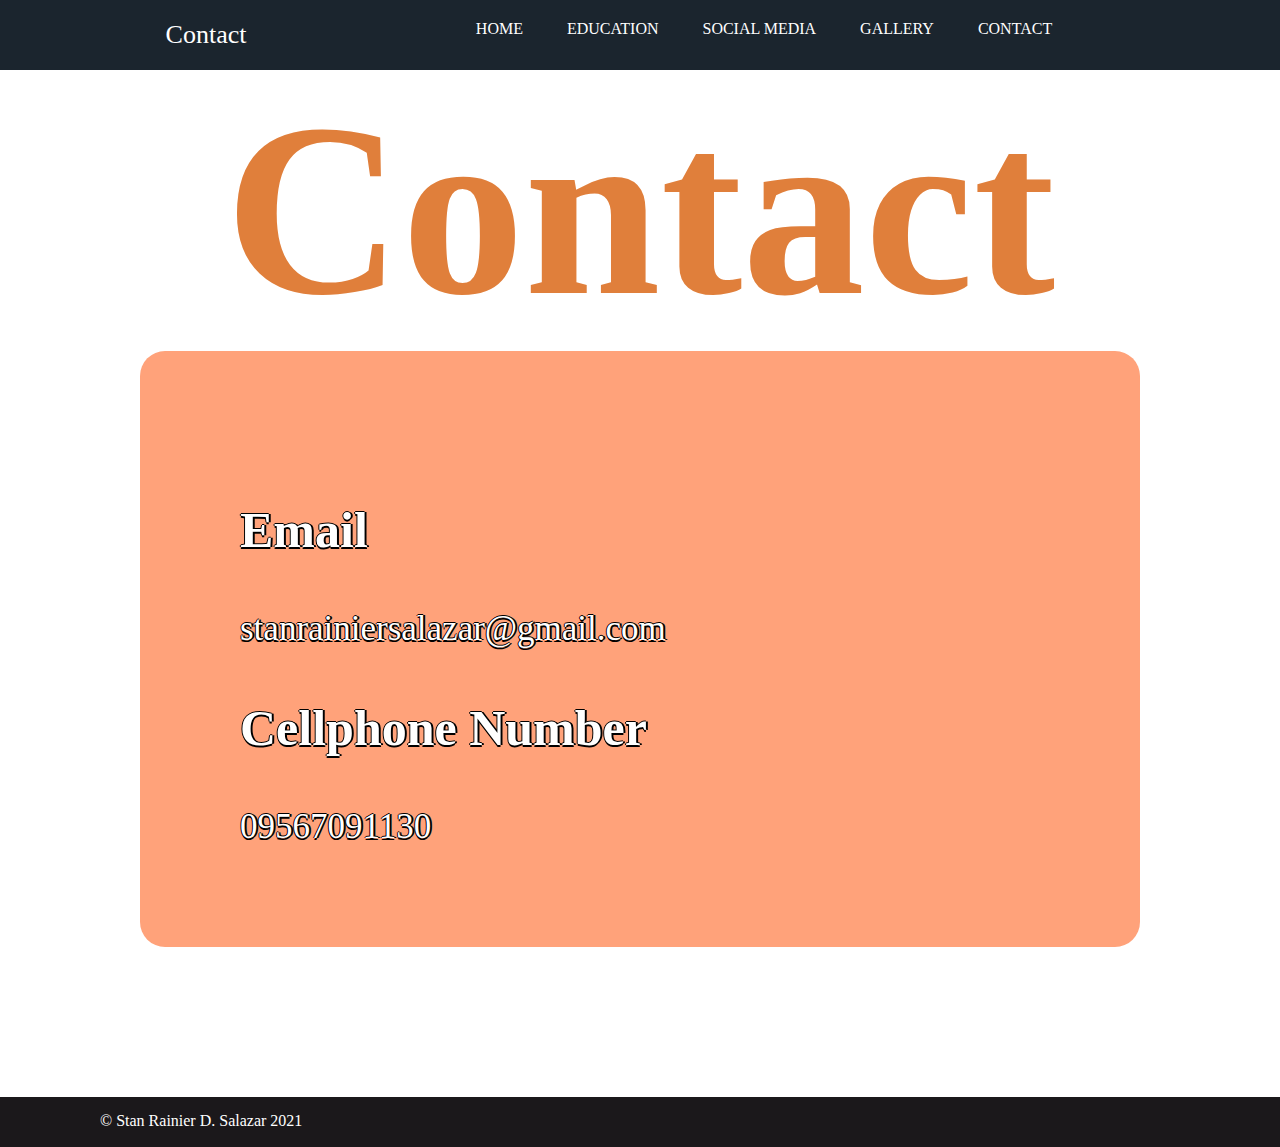
<file: Salazar Website/contact.html>
<DOCTYPE! html>
<html>
<title> Stan Rainier </title>
<head>
<link
    rel="stylesheet"
    href="https://cdnjs.cloudflare.com/ajax/libs/animate.css/4.1.1/animate.min.css"
>	
<link rel="stylesheet" href="style.css">
<link rel="preconnect" href="https://fonts.gstatic.com">
<link href="https://fonts.googleapis.com/css2?family=Dancing+Script&display=swap" rel="stylesheet">
</head>
<body>

<div class="educ">
	<div class="header__wrapper">
		<div class="header__left animate__animated animate__fadeInDown">
			<span class=="header__greeting">Contact</span>
		</div>
		<div class="header__right">
			<div class="header__navigation ">
				<a href="index.html" target="_self">HOME</a>
				<a href="education.html" target="_self">EDUCATION</a>
				<a href="socialmedia.html" target="_self">SOCIAL MEDIA</a>
				<a href="gallery.html" target="_self">GALLERY</a>
				<a href="contact.html" target="_self">CONTACT</a>
			</div>
		</div>
	</div>
	<div class="content">
		<div class="banner animate__animated animate__fadeInDown">
			<span class="banner-text">Contact</span>
		</div>
		<div class="contactContent">
			<div class="contactContainer animate__animated animate__zoomIn">
				<h3> Email </h1>
				<p1 style ="font-size: 35px; font-family: Bahnschrift; text-shadow: -1px 0 black, 0 2px black, 2px 0 black, 0 -1px black; color: white"> 
				stanrainiersalazar@gmail.com
				</p1>
				<h3> Cellphone Number</h1>
				<p1 style ="font-size: 35px; font-family: Bahnschrift; text-shadow: -1px 0 black, 0 2px black, 2px 0 black, 0 -1px black; color: white"> 
				09567091130 
				</p1>
			</div>
		</div>
	</div>
</div>
</body>

<div class="footer">
	© Stan Rainier D. Salazar 2021
</div>
</file>
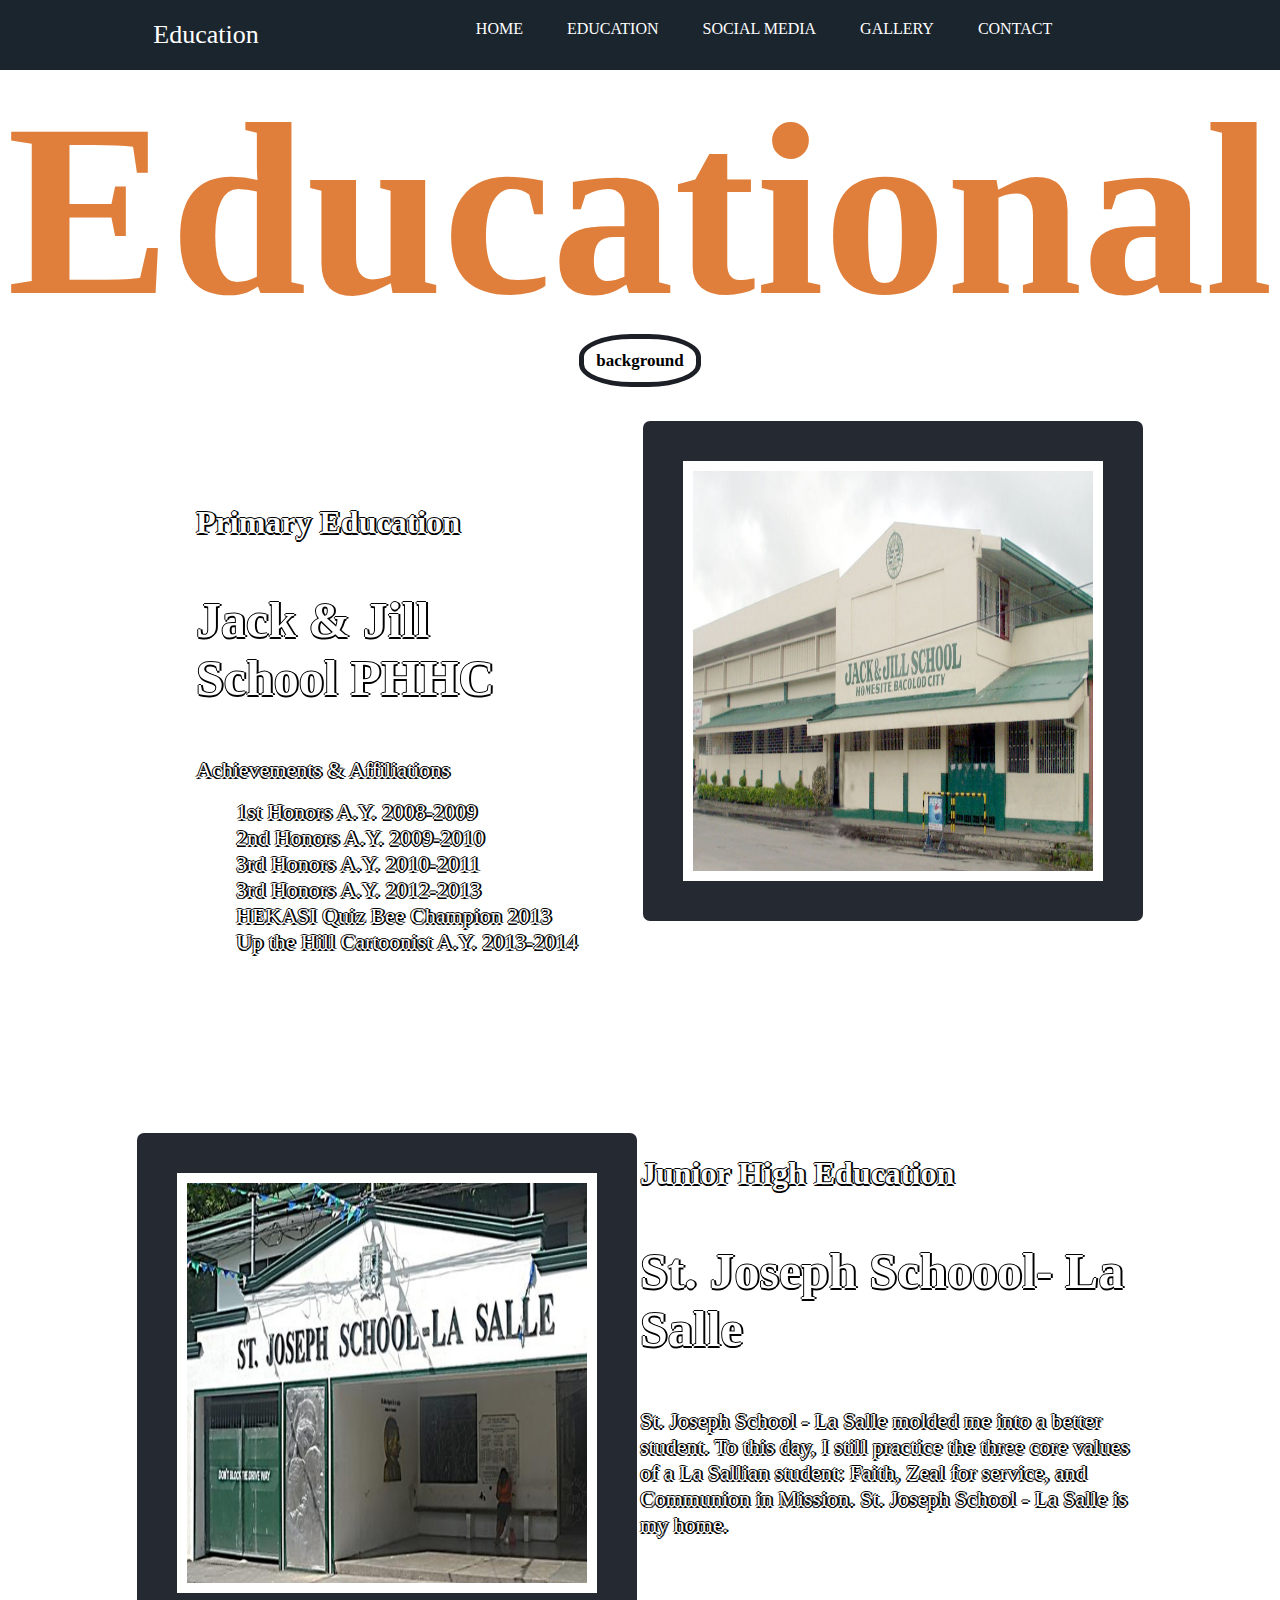
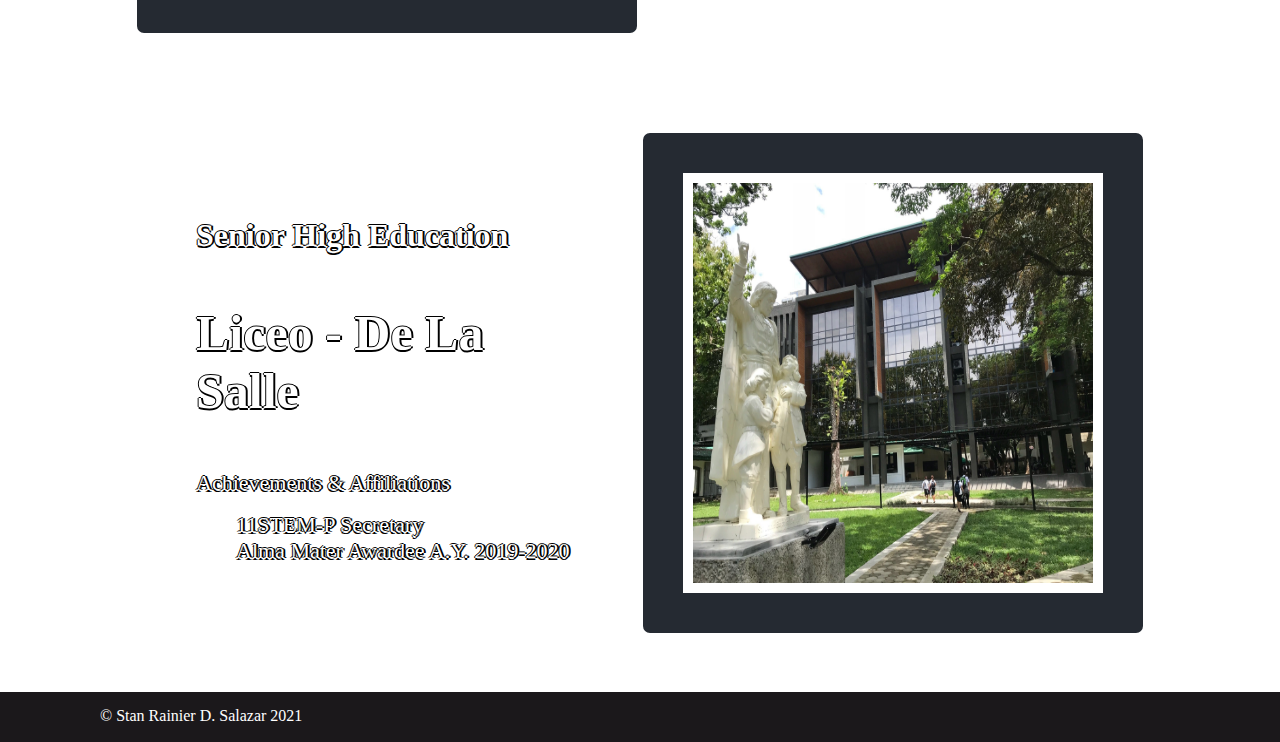
<file: Salazar Website/education.html>
<DOCTYPE! html>
<html>
<title> Stan Rainier </title>
<head>
<link
    rel="stylesheet"
    href="https://cdnjs.cloudflare.com/ajax/libs/animate.css/4.1.1/animate.min.css"
>		
<link rel="stylesheet" href="style.css">
<link rel="preconnect" href="https://fonts.gstatic.com">
<link href="https://fonts.googleapis.com/css2?family=Dancing+Script&display=swap" rel="stylesheet">
</head>
<body>

<div class="educ">
	<div class="header__wrapper">
		<div class="header__left  animate__animated animate__fadeInDown">
			<span class=="header__greeting">Education</span>
		</div>
		<div class="header__right ">
			<div class="header__navigation">
				<a href="index.html" target="_self">HOME</a>
				<a href="education.html" target="_self">EDUCATION</a>
				<a href="socialmedia.html" target="_self">SOCIAL MEDIA</a>
				<a href="gallery.html" target="_self">GALLERY</a>
				<a href="contact.html" target="_self">CONTACT</a>
			</div>
		</div>
	</div>
	<div class="content">
		<div class="banner animate__animated animate__fadeInDown">
			<span class="banner-text">Educational</span>
			<span  class="banner-subtext">background</span>
		</div>
		<div class="content">
		<div class="content__wrapper">
			<div class="content-p">
				<div class="educContent p animate__animated animate__fadeInDown">
					<h1> Primary Education </h1>
					<h3> Jack & Jill School  PHHC </h3>
					<span> Achievements & Affiliations </span>
					<ul>
						<li> 1st Honors A.Y. 2008-2009 </li>
						<li> 2nd Honors A.Y. 2009-2010 </li>
						<li> 3rd Honors A.Y. 2010-2011 </li>
						<li> 3rd Honors A.Y. 2012-2013 </li>
						<li> HEKASI Quiz Bee Champion 2013 </li>
						<li> Up the Hill Cartoonist A.Y. 2013-2014 </li>
					</ul>
				</div>
			</div>
			<div class="pic animate__animated animate__fadeInRight">
				<img src="jjs.jpg"  class="educPics">
			</div>
		</div>
		<div class="content__wrapper">
			<div class="second-picture animate__animated animate__fadeInLeft">
				<img src="stjo.jpg" class="educPics">
			</div>
			<div class="second-content">
				<div class="p animate__animated animate__fadeInRight">
					<h1>Junior High Education</h3>
					<span>
					<h3> St. Joseph Schoool- La Salle </h3>
					<span>St. Joseph School - La Salle molded me into a better student. 
						To this day, I still practice the three core values of a La Sallian student: Faith, Zeal for service, and Communion in Mission. St. Joseph School - La Salle is my home.

					 </span>
				</span>
				</div>
			</div>
		</div>

		<div class="content__wrapper">
			<div class="content-p">
				<div class="educContent p animate__animated animate__fadeInLeft">
					<h1> Senior High Education </h1>
					<h3> Liceo - De La Salle </h3>
					<span> Achievements & Affiliations </span>
					<ul>
						<li> 11STEM-P Secretary </li>
						<li> Alma Mater Awardee A.Y. 2019-2020 </li>
					</ul>
				</div>
			</div>
			<div class="pic animate__animated animate__fadeInRight">
				<img src="liceo.jpg" class="educPics">
			</div>
		</div>
	</div>
</div>
	</div>
</div>


</body>

<div class="footer">
	© Stan Rainier D. Salazar 2021
</div>
</file>
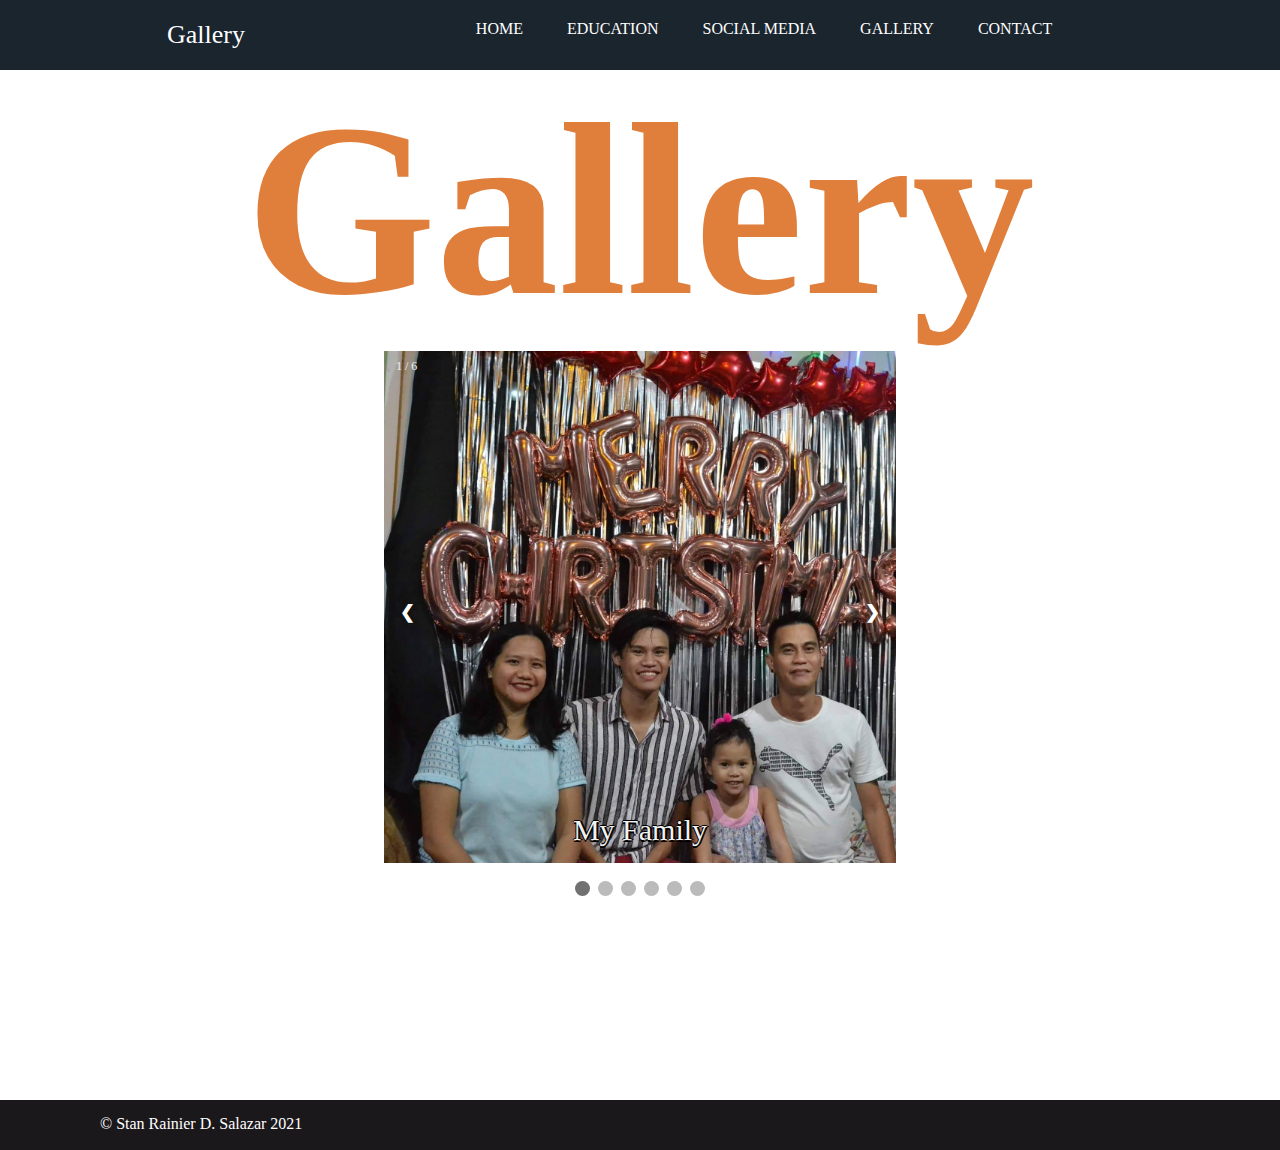
<file: Salazar Website/gallery.html>
<DOCTYPE! html>
<html>
<title> Stan Rainier </title>
<head>
<link
    rel="stylesheet"
    href="https://cdnjs.cloudflare.com/ajax/libs/animate.css/4.1.1/animate.min.css"
>	
<link rel="stylesheet" href="style.css">
<link rel="preconnect" href="https://fonts.gstatic.com">
<link href="https://fonts.googleapis.com/css2?family=Dancing+Script&display=swap" rel="stylesheet">
</head>
<body>

<div class="educ">
	<div class="header__wrapper">
		<div class="header__left animate__animated animate__fadeInDown">
			<span class=="header__greeting">Gallery</span>
		</div>
		<div class="header__right">
			<div class="header__navigation">
				<a href="index.html" target="_self">HOME</a>
				<a href="education.html" target="_self">EDUCATION</a>
				<a href="socialmedia.html" target="_self">SOCIAL MEDIA</a>
				<a href="gallery.html" target="_self">GALLERY</a>
				<a href="contact.html" target="_self">CONTACT</a>
			</div>
		</div>
	</div>
	<div class="content">
		<div class="banner animate__animated animate__fadeInDown">
			<span class="banner-text">Gallery</span>
		</div>
		
<div class="galleryContainer animate__animated animate__fadeInUp">
	<div class="slideshow-container">

	  <!-- Full-width images with number and caption text -->
	  <div class="mySlides fade">
	    <div class="numbertext">1 / 6</div>
	    <img src="Family.jpg" style="width:100%">
	    <div class="text">My Family</div>
	  </div>

	  <div class="mySlides fade">
	    <div class="numbertext">2 / 6</div>
	    <img src="Cousins.JPG" style="width:100%">
	    <div class="text">My Close Cousins</div>
	  </div>

	  <div class="mySlides fade">
	    <div class="numbertext">3 / 6</div>
	    <img src="Partner.jpg" style="width:100%">
	    <div class="text">My Girlfriend</div>
	  </div>

	  <div class="mySlides fade">
	    <div class="numbertext">4 / 6</div>
	    <img src="Small.jpg" style="width:100%">
	    <div class="text">Small Circle</div>
	  </div>

	   <div class="mySlides fade">
	    <div class="numbertext">5 / 6</div>
	    <img src="Youtube.PNG" style="width:100%">
	    <div class="text">My Content Creation Hobby</div>
	  </div>

	   <div class="mySlides fade">
	    <div class="numbertext">6 / 6</div>
	    <img src="Music.PNG" style="width:100%">
	    <div class="text">My Music Production Hobby</div>
	  </div>

	  <!-- Next and previous buttons -->
	  <a class="prev" onclick="plusSlides(-1)">&#10094;</a>
	  <a class="next" onclick="plusSlides(1)">&#10095;</a>
	</div>
	<br>

	<!-- The dots/circles -->
	<div style="text-align:center">
	  <span class="dot" onclick="currentSlide(1)"></span>
	  <span class="dot" onclick="currentSlide(2)"></span>
	  <span class="dot" onclick="currentSlide(3)"></span>
	  <span class="dot" onclick="currentSlide(4)"></span>
	  <span class="dot" onclick="currentSlide(5)"></span>
	  <span class="dot" onclick="currentSlide(6)"></span>
	</div>
</div>

<!-- Javascript retrieved from: https://www.w3schools.com/howto/tryit.asp?filename=tryhow_js_slideshow -->

<script>
var slideIndex = 1;
showSlides(slideIndex);

function plusSlides(n) {
  showSlides(slideIndex += n);
}

function currentSlide(n) {
  showSlides(slideIndex = n);
}

function showSlides(n) {
  var i;
  var slides = document.getElementsByClassName("mySlides");
  var dots = document.getElementsByClassName("dot");
  if (n > slides.length) {slideIndex = 1}    
  if (n < 1) {slideIndex = slides.length}
  for (i = 0; i < slides.length; i++) {
      slides[i].style.display = "none";  
  }
  for (i = 0; i < dots.length; i++) {
      dots[i].className = dots[i].className.replace(" active", "");
  }
  slides[slideIndex-1].style.display = "block";  
  dots[slideIndex-1].className += " active";
}
</script>



</body>

<div class="footer">
	© Stan Rainier D. Salazar 2021
</div>
</file>
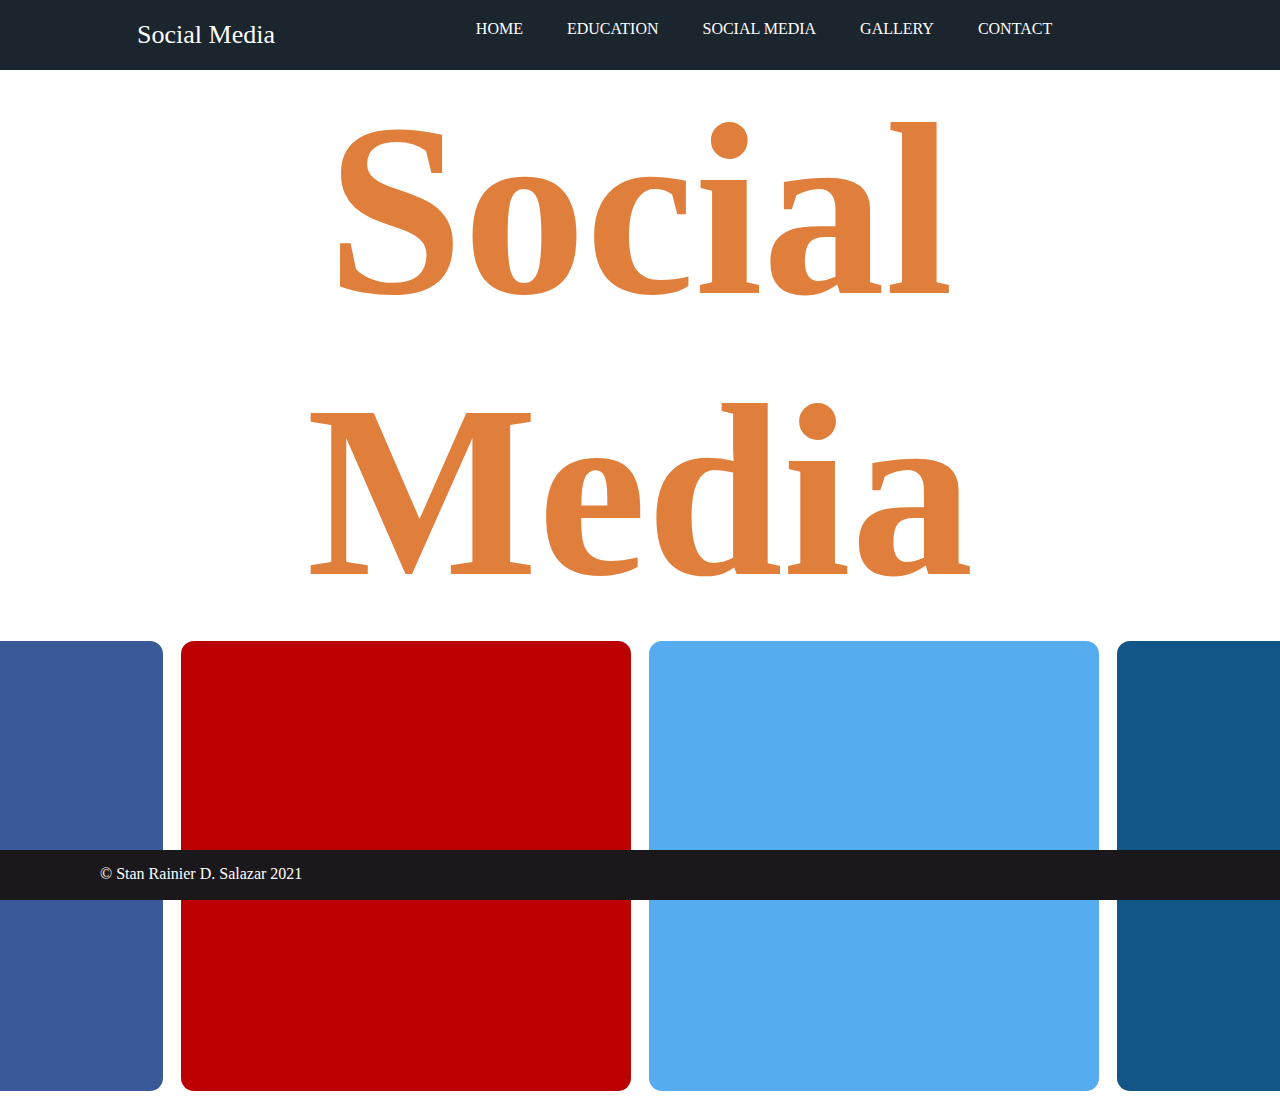
<file: Salazar Website/socialmedia.html>
<DOCTYPE! html>
<html>
<title> Stan Rainier </title>
<head>
<link rel="stylesheet"  href="https://cdnjs.cloudflare.com/ajax/libs/animate.css/4.1.1/animate.min.css">		
<link rel="stylesheet" href="https://cdnjs.cloudflare.com/ajax/libs/font-awesome/4.7.0/css/font-awesome.min.css">	
<link rel="stylesheet" href="//use.fontawesome.com/releases/v5.0.7/css/all.css">
<link rel="stylesheet" href="style.css">
<link rel="preconnect" href="https://fonts.gstatic.com">
<link href="https://fonts.googleapis.com/css2?family=Dancing+Script&display=swap" rel="stylesheet">
<!-- <link rel="stylesheet" href="https://cdnjs.cloudflare.com/ajax/libs/font-awesome/4.7.0/css/font-awesome.min.css"> -->
<!-- <link rel="stylesheet" href="//use.fontawesome.com/releases/v5.0.7/css/all.css"> -->
<body>

<div class="educ">
	<div class="header__wrapper">
		<div class="header__left animate__animated animate__fadeInDown">
			<span class=="header__greeting">Social Media</span>
		</div>
		<div class="header__right">
			<div class="header__navigation">
				<a href="index.html" target="_self">HOME</a>
				<a href="education.html" target="_self">EDUCATION</a>
				<a href="socialmedia.html" target="_self">SOCIAL MEDIA</a>
				<a href="gallery.html" target="_self">GALLERY</a>
				<a href="contact.html" target="_self">CONTACT</a>
			</div>
		</div>
	</div>
	<div class="content">
		<div class="banner animate__animated animate__fadeInDown">
			<span class="banner-text">Social Media</span>
		</div>
	</div>
</div>
	
	<div class="SocMedContainer">
		<a href="https://www.facebook.com/RealStanDardx/" class="fa fa-facebook"></a>
		<a href="https://www.youtube.com/channel/UCnJIGOZ-Ed1iar69-Wt0UbQ" class="fa fa-youtube"></a>
		<a href="https://twitter.com/stan_dardx" class="fa fa-twitter"></a>
		<a href="https://www.instagram.com/standardx/" class="fa fa-instagram"></a>
	</div>

</body>

<div class="footer socialFooter">
	© Stan Rainier D. Salazar 2021
</div>
</file>
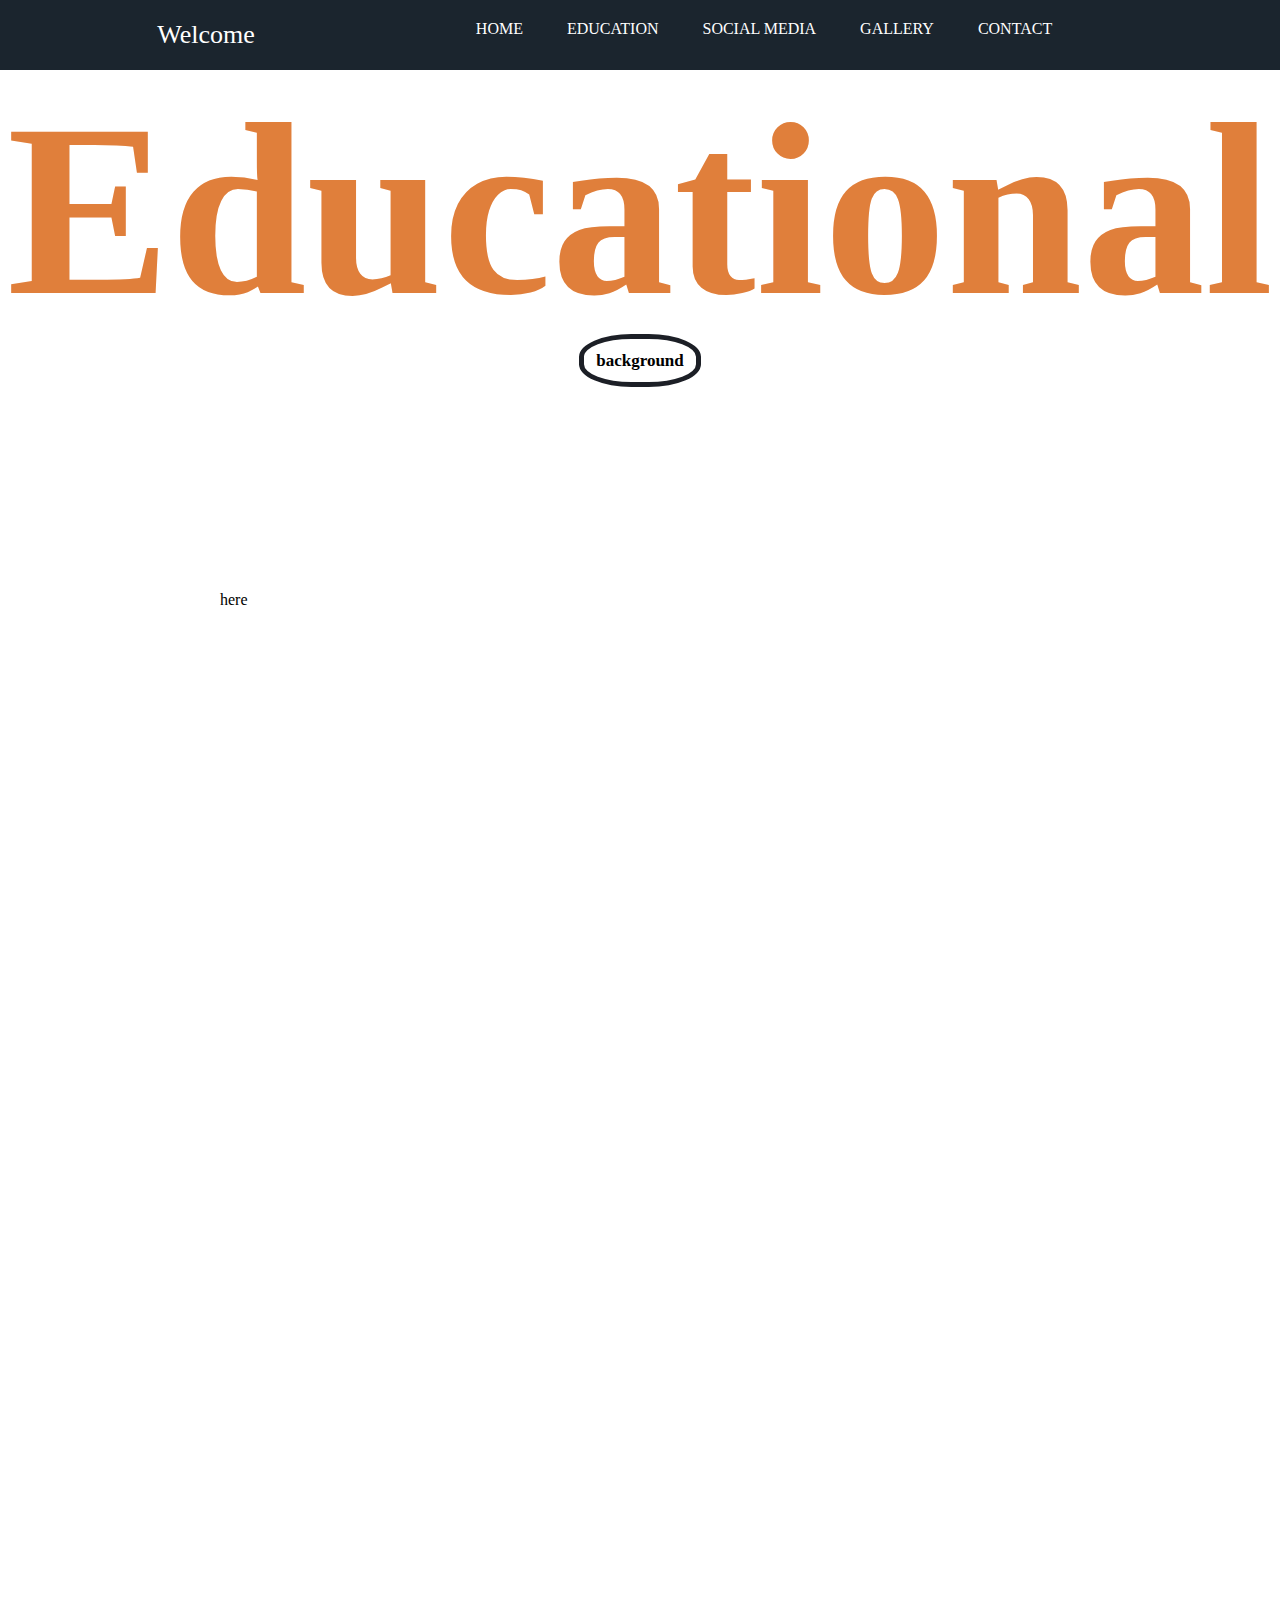
<file: Salazar Website/images/gallery.html>
<!-- saved from url=(0062)file:///C:/Users/User/Desktop/Salazar%20Wevsite/education.html -->
<html><head><meta http-equiv="Content-Type" content="text/html; charset=windows-1252"></head><body><doctype! html="">

<title> Stan Rainier </title>

<link rel="stylesheet" href="./gallery_files/style.css">
<link rel="preconnect" href="https://fonts.gstatic.com/">
<link href="./gallery_files/css2" rel="stylesheet">



<div class="educ">
	<div class="header__wrapper">
		<div class="header__left">
			<span class="=&quot;header__greeting&quot;">Welcome</span>
		</div>
		<div class="header__right">
			<div class="header__navigation">
				<a href="file:///C:/Users/User/Desktop/Salazar%20Wevsite/Homepage.html" target="_blank">HOME</a>
				<a href="file:///C:/Users/User/Desktop/Salazar%20Wevsite/education.html" target="_blank">EDUCATION</a>
				<a href="file:///C:/Users/User/Desktop/Salazar%20Wevsite/default.asp" target="_blank">SOCIAL MEDIA</a>
				<a href="file:///C:/Users/User/Desktop/Salazar%20Wevsite/default.asp" target="_blank">GALLERY</a>
				<a href="file:///C:/Users/User/Desktop/Salazar%20Wevsite/default.asp" target="_blank">CONTACT</a>
			</div>
		</div>
	</div>
	<div class="content">
		<div class="banner">
			<span class="banner-text">Educational</span>
			<span class="banner-subtext">background</span>
		</div>
		<div class="sample">
			<div class="sampleme">
				here
			</div>
		</div>
	</div>
</div>


</doctype!></body></html>
</file>
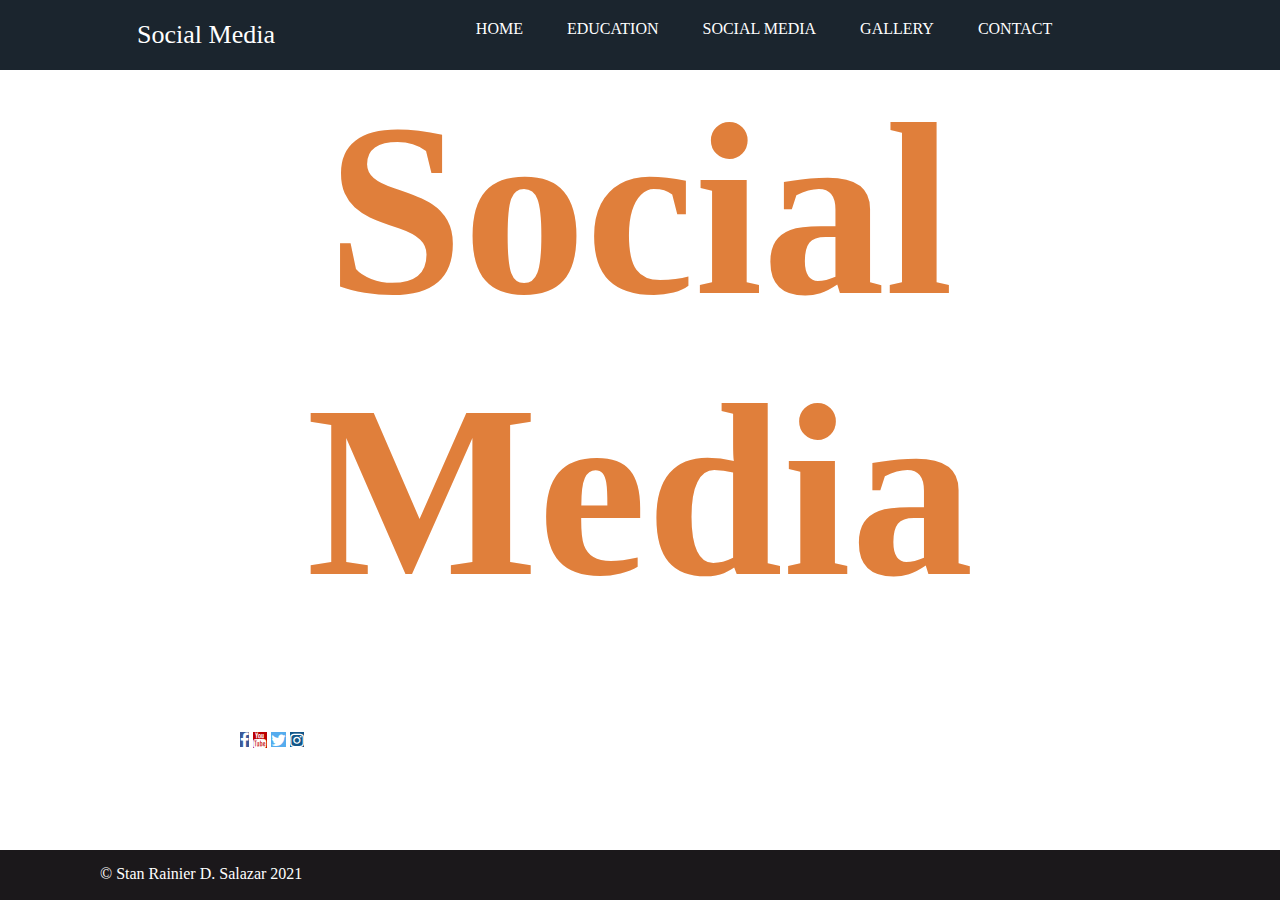
<file: Salazar Website/stanrainier.github.io/socialmedia.html>
<DOCTYPE! html>
<html>
<title> Stan Rainier </title>
<head>
<link
    rel="stylesheet"
    href="https://cdnjs.cloudflare.com/ajax/libs/animate.css/4.1.1/animate.min.css"
>		
<link rel="stylesheet" href="https://cdnjs.cloudflare.com/ajax/libs/font-awesome/4.7.0/css/font-awesome.min.css">	
<link rel="stylesheet" href="style.css">
<link rel="preconnect" href="https://fonts.gstatic.com">
<link href="https://fonts.googleapis.com/css2?family=Dancing+Script&display=swap" rel="stylesheet">
</head>
<body>

<div class="educ">
	<div class="header__wrapper">
		<div class="header__left animate__animated animate__fadeInDown">
			<span class=="header__greeting">Social Media</span>
		</div>
		<div class="header__right">
			<div class="header__navigation">
				<a href="index.html" target="_self">HOME</a>
				<a href="education.html" target="_self">EDUCATION</a>
				<a href="socialmedia.html" target="_self">SOCIAL MEDIA</a>
				<a href="gallery.html" target="_self">GALLERY</a>
				<a href="contact.html" target="_self">CONTACT</a>
			</div>
		</div>
	</div>
	<div class="content">
		<div class="banner animate__animated animate__fadeInDown">
			<span class="banner-text">Social Media</span>
		</div>
	</div>
</div>
	
	<div class="SocMedContainer">

		<a href="https://www.facebook.com/RealStanDardx/" class="fa fa-facebook"></a>
		<a href="https://www.youtube.com/channel/UCnJIGOZ-Ed1iar69-Wt0UbQ" class="fa fa-youtube"></a>
		<a href="https://twitter.com/stan_dardx" class="fa fa-twitter"></a>
		<a href="https://www.instagram.com/standardx/" class="fa fa-instagram"></a>
	</div>

</body>

<div class="footer">
	© Stan Rainier D. Salazar 2021
</div>
</file>
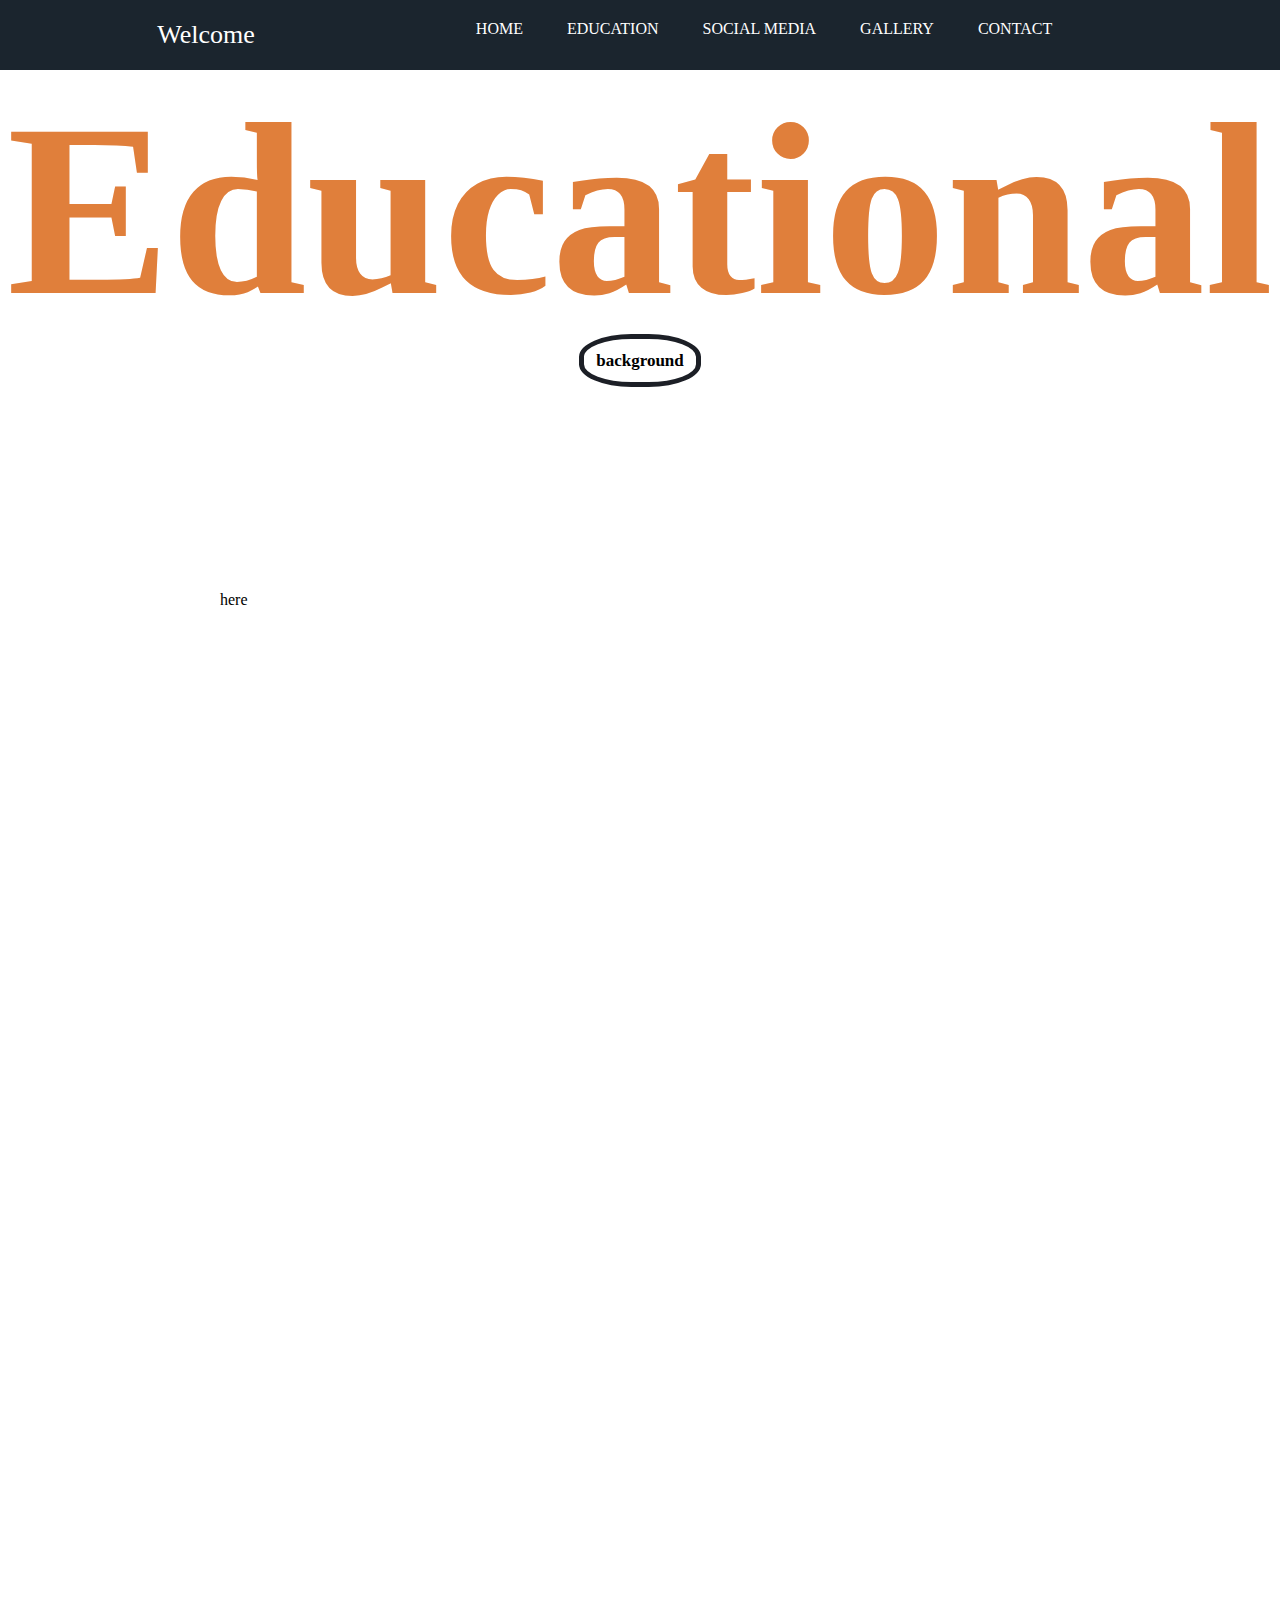
<file: Salazar Website/stanrainier.github.io/images/gallery.html>
<!-- saved from url=(0062)file:///C:/Users/User/Desktop/Salazar%20Wevsite/education.html -->
<html><head><meta http-equiv="Content-Type" content="text/html; charset=windows-1252"></head><body><doctype! html="">

<title> Stan Rainier </title>

<link rel="stylesheet" href="./gallery_files/style.css">
<link rel="preconnect" href="https://fonts.gstatic.com/">
<link href="./gallery_files/css2" rel="stylesheet">



<div class="educ">
	<div class="header__wrapper">
		<div class="header__left">
			<span class="=&quot;header__greeting&quot;">Welcome</span>
		</div>
		<div class="header__right">
			<div class="header__navigation">
				<a href="file:///C:/Users/User/Desktop/Salazar%20Wevsite/Homepage.html" target="_blank">HOME</a>
				<a href="file:///C:/Users/User/Desktop/Salazar%20Wevsite/education.html" target="_blank">EDUCATION</a>
				<a href="file:///C:/Users/User/Desktop/Salazar%20Wevsite/default.asp" target="_blank">SOCIAL MEDIA</a>
				<a href="file:///C:/Users/User/Desktop/Salazar%20Wevsite/default.asp" target="_blank">GALLERY</a>
				<a href="file:///C:/Users/User/Desktop/Salazar%20Wevsite/default.asp" target="_blank">CONTACT</a>
			</div>
		</div>
	</div>
	<div class="content">
		<div class="banner">
			<span class="banner-text">Educational</span>
			<span class="banner-subtext">background</span>
		</div>
		<div class="sample">
			<div class="sampleme">
				here
			</div>
		</div>
	</div>
</div>


</doctype!></body></html>
</file>
<file: Salazar Website/style.css>
body{
	margin: 0 auto !important;
	font-family:Century Gothic;
	background: url('https://wallpapercave.com/wp/wp7842857.jpg') no-repeat center center / cover;
}

.footer {
  bottom: 0;
  left: 0;
  width: 100%;
  padding: 15 100;
  height: 50px;
  background-color: #1b181b;
  color: white;
}
.socialFooter {
    position: absolute;
    bottom: 0;
}
* {
  box-sizing: border-box;
}

.homePics {
	border-radius: 50%;
  border: #1b252e  15px solid;
  padding: 10px;
  width: 300;
  height: 300;
}
h1 {
	color: white;
	text-shadow: -1px 0 black, 0 2px black, 2px 0 black, 0 -1px black;
}
h2 {
	font-family: "Verdana";
	color: black;
	font-size: 44px;
}
h3 {
  color: white;
  text-shadow: -1px 0 black, 0 2px black, 2px 0 black, 0 -1px black;
  font-size: 50px;
  }


p
.div {
  filter: blur(8px);
  -webkit-filter: blur(8px);
}

.header__wrapper:after {
  content: "";
  display: table; 
  clear: both;
}
/* ================  Header  =====================*/
.header__wrapper {
	padding: 20px;
  color: white;
  width: 100%;
  background: #1b252e;
  position: sticky;
  top: 0;
  z-index: 999;
}
.header__left {
  float: left;
  width: 30%;
  text-align: center
}
.header__left span {
  font-size: 26px;
}

.header__right {
  float: left;
  width: 60%;
  text-align: center
}
.header__right a {
	text-decoration: none;
	color: white;	
    padding: 0 20px;
}

.header__right a:hover{
    color: #e07f3b;
    font-weight: 600;
    font-size: 26px;
    transition: 1s;
	text-shadow: -1px 0 white, 0 2px white, 2px 0 white, 0 -1px white;
}
/* ================ End Headers  =====================*/
/* ================ Content  =====================*/
.content__wrapper:after {
  content: "";
  display: table; 
  clear: both;
}
.content__wrapper{
    padding: 50px 134px;
}

.content-p {
  float: left;
  width: 50%;
  text-align: left;    
  padding: 62px;
}
.p span{
    color: white;
    font-size: 22px;    
	text-shadow: -1px 0 black, 0 2px black, 2px 0 black, 0 -1px black;
}
.pic {
 	text-align: center;
}
.second-picture{
  float: left;
  width: 50%;
  text-align: center;
}
.second-content{
  float: left;	
  width: 50%;
}
.scripted {
	font-family: 'Dancing Script', cursive !important;
	font-size: 36px !important;
}
/* ================ EndContent  =====================*/
/* ================ Educ Css  =====================*/
.banner {
	width: 100%;
	text-align: center;
}
.banner-text{
    color: #e07f3b;
    font-weight: 600;    
    font-size: 245px;;
    transition: 1s;
	text-shadow: -1px 0 white, 0 2px white, 2px 0 white, 0 -1px white;
}
.banner-subtext{
	background: white;
    border-radius: 43%;
    padding: 12px;
    border: 5px solid #1c1f26;
    margin: 3px;
    font-size: 17px;
    font-weight: 600;
}

.sampleme{
	background: white;
    height: 100%; /*remove this*/
    padding: 20px;
    margin: 200px;
}
.educContent ul li{
    color: white;
    font-size: 22px;
    text-shadow: -1px 0 black, 0 2px black, 2px 0 black, 0 -1px black;
}
.educPics{
    border: 40px solid #252a32;
    width: 500px;
    padding: 10px;
    height: 500px;
    border-radius: 7px;
}
/* ================ End Educ Css  =====================*/


/*=========== Gallery ===========*/

.galleryContainer{
  max-width: 40%;
  position: relative;
  margin: auto;
  align-content: center;
  margin-bottom: 200;
}

* {box-sizing:border-box}


.slideshow-container {
  max-width: 1000px;
  position: relative;
  margin: fixed;

}


.mySlides {
 display: table;
}


.prev, .next {
  cursor: pointer;
  position: absolute;
  top: 50%;
  width: auto;
  margin-top: -22px;
  padding: 16px;
  color: white;
  font-weight: bold;
  font-size: 18px;
  transition: 0.6s ease;
  border-radius: 0 3px 3px 0;
  user-select: none;
}


.next {
  right: 0;
  border-radius: 3px 0 0 3px;
}


.prev:hover, .next:hover {
  background-color: rgba(0,0,0,0.8);
}


.text {
  color: #f2f2f2;
  font-size: 30px;
  padding: 8px 12px;
  position: absolute;
  bottom: 8px;
  width: 100%;
  text-align: center;
  text-shadow: -1px 0 black, 0 2px black, 2px 0 black, 0 -1px black;

}


.numbertext {
  color: #f2f2f2;
  font-size: 12px;
  padding: 8px 12px;
  position: absolute;
  top: 0;
}


.dot {
  cursor: pointer;
  height: 15px;
  width: 15px;
  margin: 0 2px;
  background-color: #bbb;
  border-radius: 50%;
  display: inline-block;
  transition: background-color 0.6s ease;
}

.active, .dot:hover {
  background-color: #717171;
}


.fade {
  -webkit-animation-name: fade;
  -webkit-animation-duration: 1.5s;
  animation-name: fade;
  animation-duration: 1.5s;
}

@-webkit-keyframes fade {
  from {opacity: .4}
  to {opacity: 1}
}

@keyframes fade {
  from {opacity: .4}
  to {opacity: 1}
}
/*=========== End Gallery CSS ===========*/

/*=========== Contact CSS ===========*/

.contactContainer{
  max-width: 1000px;
  position: relative;
  margin: auto;
  align-content: center;
  padding: 100;
  background: rgb(313,122,66, 0.7);
  border-radius: 25px;

}
.contactContent{
margin-bottom: 150;
}
/* ================  Social Media  =====================*/
.SocMedContainer{  
    display: flex;
    align-items: center;
    justify-content: center;
    text-align: center;
}

.SocMedContainer a {  
    color: white;
    font-size: 150;
    padding: 150;       
    margin: 9px;
}


.fa {
  padding: 20px;
  font-size: 30px;
  text-align: center;
  text-decoration: none;
  border-radius: 50%;

}

.fa:hover {
    opacity: 0.7;
}

.fa-facebook {
    background: #3B5998;
    /*margin: 70;*/
}

.fa-twitter {
  background: #55ACEE;
 /* color: white;
    font-size: 150;
    padding: 150;*/
    /*margin: 70;*/
}
.fa-youtube {
  background: #bb0000;
  color: white;/*
    font-size: 150;
    padding: 150;*/
    /*margin: 70;*/
}
.fa-instagram {
  background: #125688;
 /*color: white;
    font-size: 150;
    padding: 150;*/
    /*margin: 70;*/
}
.fa {
    border-radius: 13px !important;
}
</file>
<file: Salazar Website/images/gallery_files/style.css>
body{
	margin: 0 auto !important;
	font-family:Century Gothic;
	background: url('https://wallpapercave.com/wp/wp7842857.jpg') no-repeat center center / cover;
}
* {
  box-sizing: border-box;
}

img {
	border-radius: 50%;
    border: #1b252e  15px solid;
    padding: 10px;

}
h1 {
	color: white;
	text-shadow: -1px 0 black, 0 2px black, 2px 0 black, 0 -1px black;
}
.div {
  filter: blur(8px);
  -webkit-filter: blur(8px);
}

.header__wrapper:after {
  content: "";
  display: table; 
  clear: both;
}
/* ================  Header  =====================*/
.header__wrapper {
	padding: 20px;
    color: white;
    background: #1b252e;
}
.header__left {
  float: left;
  width: 30%;
  text-align: center
}
.header__left span {
  font-size: 26px;
}

.header__right {
  float: left;
  width: 60%;
  text-align: center
}
.header__right a {
	text-decoration: none;
	color: white;	
    padding: 0 20px;
}

.header__right a:hover{
    color: #e07f3b;
    font-weight: 600;
    font-size: 26px;
    transition: 1s;
	text-shadow: -1px 0 white, 0 2px white, 2px 0 white, 0 -1px white;
}
/* ================ End Headers  =====================*/
/* ================ Content  =====================*/
.content__wrapper:after {
  content: "";
  display: table; 
  clear: both;
}
.content__wrapper{
    padding: 50px 134px;
}

.content-p {
  float: left;
  width: 50%;
  text-align: left;    
  padding: 62px;
}
.p span{
    color: white;
    font-size: 22px;    
	text-shadow: -1px 0 black, 0 2px black, 2px 0 black, 0 -1px black;
}
.pic {
 	text-align: center;
}
.second-picture{
  float: left;
  width: 50%;
  text-align: center;
}
.second-content{
  float: left;	
  width: 50%;
}
.scripted {
	font-family: 'Dancing Script', cursive !important;
	font-size: 36px !important;
}
/* ================ EndContent  =====================*/
/* ================ Educ Css  =====================*/
.banner {
	width: 100%;
	text-align: center;
}
.banner-text{
    color: #e07f3b;
    font-weight: 600;    
    font-size: 245px;;
    transition: 1s;
	text-shadow: -1px 0 white, 0 2px white, 2px 0 white, 0 -1px white;
}
.banner-subtext{
	background: white;
    border-radius: 43%;
    padding: 12px;
    border: 5px solid #1c1f26;
    margin: 3px;
    font-size: 17px;
    font-weight: 600;
}

.sampleme{
	background: white;
    height: 100%; /*remove this*/
    padding: 20px;
    margin: 200px;
}
/* ================ End Educ Css  =====================*/
</file>
<file: Salazar Website/stanrainier.github.io/style.css>
body{
	margin: 0 auto !important;
	font-family:Century Gothic;
	background: url('https://wallpapercave.com/wp/wp7842857.jpg') no-repeat center center / cover;
}

.footer {
  bottom: 0;
  left: 0;
  width: 100%;
  padding: 15 100;
  height: 50px;
  background-color: #1b181b;
  color: white;
}
* {
  box-sizing: border-box;
}

/*img {
	border-radius: 50%;
    border: #1b252e  15px solid;
    padding: 10px;

}*/
h1 {
	color: white;
	text-shadow: -1px 0 black, 0 2px black, 2px 0 black, 0 -1px black;
}
h2 {
	font-family: "Verdana";
	color: black;
	font-size: 44px;
}
h3 {
  color: white;
  text-shadow: -1px 0 black, 0 2px black, 2px 0 black, 0 -1px black;
  font-size: 50px;
  }


p
.div {
  filter: blur(8px);
  -webkit-filter: blur(8px);
}

.header__wrapper:after {
  content: "";
  display: table; 
  clear: both;
}
/* ================  Header  =====================*/
.header__wrapper {
	padding: 20px;
    color: white;
    background: #1b252e;
}
.header__left {
  float: left;
  width: 30%;
  text-align: center
}
.header__left span {
  font-size: 26px;
}

.header__right {
  float: left;
  width: 60%;
  text-align: center
}
.header__right a {
	text-decoration: none;
	color: white;	
    padding: 0 20px;
}

.header__right a:hover{
    color: #e07f3b;
    font-weight: 600;
    font-size: 26px;
    transition: 1s;
	text-shadow: -1px 0 white, 0 2px white, 2px 0 white, 0 -1px white;
}
/* ================ End Headers  =====================*/
/* ================ Content  =====================*/
.content__wrapper:after {
  content: "";
  display: table; 
  clear: both;
}
.content__wrapper{
    padding: 50px 134px;
}

.content-p {
  float: left;
  width: 50%;
  text-align: left;    
  padding: 62px;
}
.p span{
    color: white;
    font-size: 22px;    
	text-shadow: -1px 0 black, 0 2px black, 2px 0 black, 0 -1px black;
}
.pic {
 	text-align: center;
}
.second-picture{
  float: left;
  width: 50%;
  text-align: center;
}
.second-content{
  float: left;	
  width: 50%;
}
.scripted {
	font-family: 'Dancing Script', cursive !important;
	font-size: 36px !important;
}
/* ================ EndContent  =====================*/
/* ================ Educ Css  =====================*/
.banner {
	width: 100%;
	text-align: center;
}
.banner-text{
    color: #e07f3b;
    font-weight: 600;    
    font-size: 245px;;
    transition: 1s;
	text-shadow: -1px 0 white, 0 2px white, 2px 0 white, 0 -1px white;
}
.banner-subtext{
	background: white;
    border-radius: 43%;
    padding: 12px;
    border: 5px solid #1c1f26;
    margin: 3px;
    font-size: 17px;
    font-weight: 600;
}

.sampleme{
	background: white;
    height: 100%; /*remove this*/
    padding: 20px;
    margin: 200px;
}
/* ================ End Educ Css  =====================*/


/*=========== Gallery ===========*/

.galleryContainer{
  max-width: 40%;
  position: relative;
  margin: auto;
  align-content: center;
  margin-bottom: 200;
}

* {box-sizing:border-box}


.slideshow-container {
  max-width: 1000px;
  position: relative;
  margin: fixed;

}


.mySlides {
 display: table;
}


.prev, .next {
  cursor: pointer;
  position: absolute;
  top: 50%;
  width: auto;
  margin-top: -22px;
  padding: 16px;
  color: white;
  font-weight: bold;
  font-size: 18px;
  transition: 0.6s ease;
  border-radius: 0 3px 3px 0;
  user-select: none;
}


.next {
  right: 0;
  border-radius: 3px 0 0 3px;
}


.prev:hover, .next:hover {
  background-color: rgba(0,0,0,0.8);
}


.text {
  color: #f2f2f2;
  font-size: 30px;
  padding: 8px 12px;
  position: absolute;
  bottom: 8px;
  width: 100%;
  text-align: center;
  text-shadow: -1px 0 black, 0 2px black, 2px 0 black, 0 -1px black;

}


.numbertext {
  color: #f2f2f2;
  font-size: 12px;
  padding: 8px 12px;
  position: absolute;
  top: 0;
}


.dot {
  cursor: pointer;
  height: 15px;
  width: 15px;
  margin: 0 2px;
  background-color: #bbb;
  border-radius: 50%;
  display: inline-block;
  transition: background-color 0.6s ease;
}

.active, .dot:hover {
  background-color: #717171;
}


.fade {
  -webkit-animation-name: fade;
  -webkit-animation-duration: 1.5s;
  animation-name: fade;
  animation-duration: 1.5s;
}

@-webkit-keyframes fade {
  from {opacity: .4}
  to {opacity: 1}
}

@keyframes fade {
  from {opacity: .4}
  to {opacity: 1}
}
/*=========== End Gallery CSS ===========*/

/*=========== Contact CSS ===========*/

.contactContainer{
  max-width: 1000px;
  position: relative;
  margin: auto;
  align-content: center;
  padding: 100;
  background: rgb(313,122,66, 0.7);
  border-radius: 25px;

}
.contactContent{
margin-bottom: 150;
}
/* ================  Social Media  =====================*/
.SocMedContainer{
  max-width: 1000px;
  position: relative;
  margin: auto;
  align-content: center;
  padding: 100;
}

}
.fa {
  padding: 20px;
  font-size: 30px;
  text-align: center;
  text-decoration: none;
  border-radius: 50%;

}

.fa:hover {
    opacity: 0.7;
}

.fa-facebook {
  background: #3B5998;
  color: white;
}

.fa-twitter {
  background: #55ACEE;
  color: white;
}
.fa-youtube {
  background: #bb0000;
  color: white;
}
.fa-instagram {
  background: #125688;
  color: white;
}
</file>
<file: Salazar Website/stanrainier.github.io/images/gallery_files/style.css>
body{
	margin: 0 auto !important;
	font-family:Century Gothic;
	background: url('https://wallpapercave.com/wp/wp7842857.jpg') no-repeat center center / cover;
}
* {
  box-sizing: border-box;
}

img {
	border-radius: 50%;
    border: #1b252e  15px solid;
    padding: 10px;

}
h1 {
	color: white;
	text-shadow: -1px 0 black, 0 2px black, 2px 0 black, 0 -1px black;
}
.div {
  filter: blur(8px);
  -webkit-filter: blur(8px);
}

.header__wrapper:after {
  content: "";
  display: table; 
  clear: both;
}
/* ================  Header  =====================*/
.header__wrapper {
	padding: 20px;
    color: white;
    background: #1b252e;
}
.header__left {
  float: left;
  width: 30%;
  text-align: center
}
.header__left span {
  font-size: 26px;
}

.header__right {
  float: left;
  width: 60%;
  text-align: center
}
.header__right a {
	text-decoration: none;
	color: white;	
    padding: 0 20px;
}

.header__right a:hover{
    color: #e07f3b;
    font-weight: 600;
    font-size: 26px;
    transition: 1s;
	text-shadow: -1px 0 white, 0 2px white, 2px 0 white, 0 -1px white;
}
/* ================ End Headers  =====================*/
/* ================ Content  =====================*/
.content__wrapper:after {
  content: "";
  display: table; 
  clear: both;
}
.content__wrapper{
    padding: 50px 134px;
}

.content-p {
  float: left;
  width: 50%;
  text-align: left;    
  padding: 62px;
}
.p span{
    color: white;
    font-size: 22px;    
	text-shadow: -1px 0 black, 0 2px black, 2px 0 black, 0 -1px black;
}
.pic {
 	text-align: center;
}
.second-picture{
  float: left;
  width: 50%;
  text-align: center;
}
.second-content{
  float: left;	
  width: 50%;
}
.scripted {
	font-family: 'Dancing Script', cursive !important;
	font-size: 36px !important;
}
/* ================ EndContent  =====================*/
/* ================ Educ Css  =====================*/
.banner {
	width: 100%;
	text-align: center;
}
.banner-text{
    color: #e07f3b;
    font-weight: 600;    
    font-size: 245px;;
    transition: 1s;
	text-shadow: -1px 0 white, 0 2px white, 2px 0 white, 0 -1px white;
}
.banner-subtext{
	background: white;
    border-radius: 43%;
    padding: 12px;
    border: 5px solid #1c1f26;
    margin: 3px;
    font-size: 17px;
    font-weight: 600;
}

.sampleme{
	background: white;
    height: 100%; /*remove this*/
    padding: 20px;
    margin: 200px;
}
/* ================ End Educ Css  =====================*/
</file>
